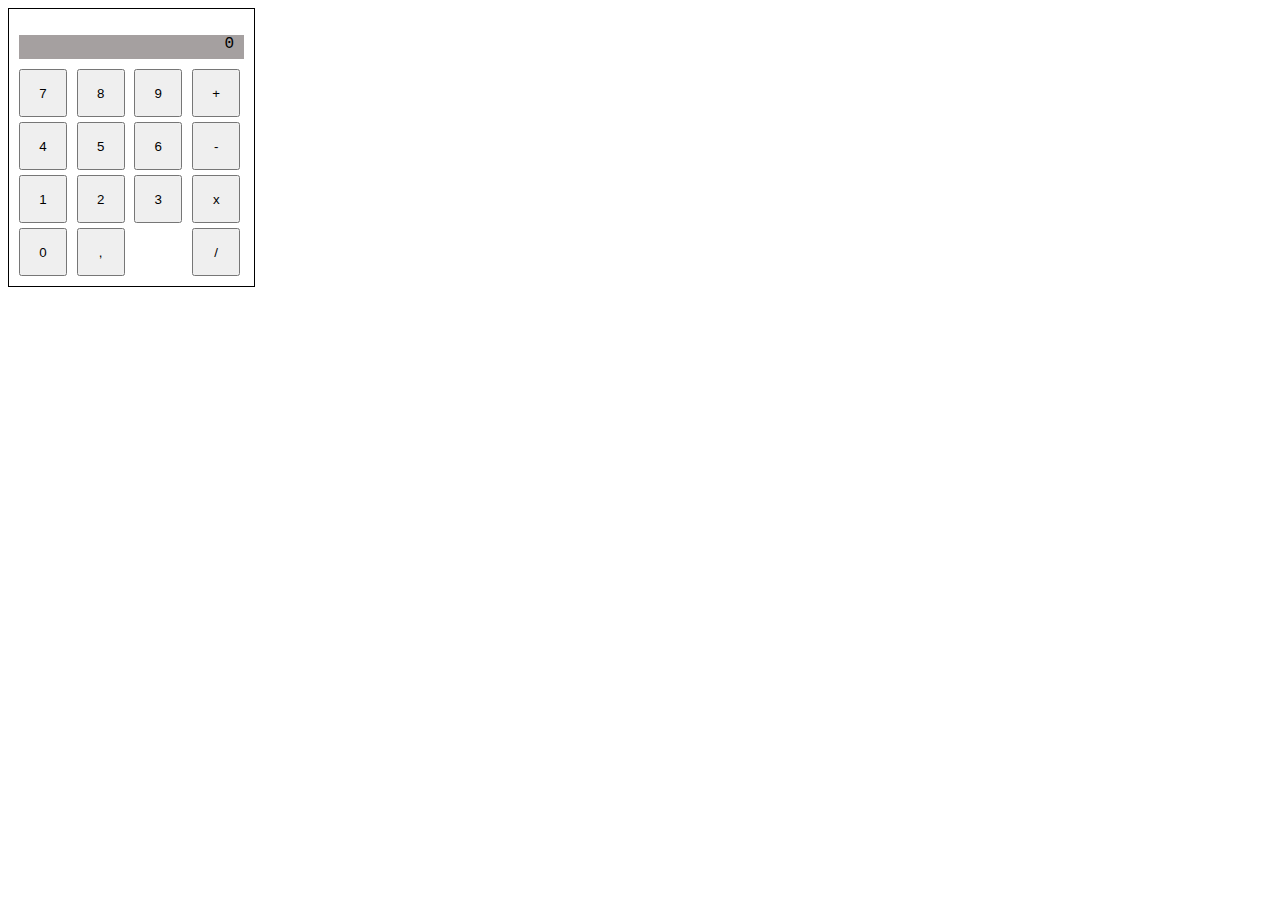
<file: calculadora/index.html>
<!DOCTYPE html>
<html lang="en">
<head>
    <meta charset="UTF-8">
    <meta http-equiv="X-UA-Compatible" content="IE=edge">
    <meta name="viewport" content="width=device-width, initial-scale=1.0">
    <title>Calculadora</title>
    <link rel="stylesheet" href="style.css">
</head>
<body>
    <main>
        <div class="show">
            <p id="expression">0</p>
            <p id="result"></p>
        </div>
        <div class="functions">
            <div class="numeros">
                <div>
                    <button>7</button>
                    <button>8</button>
                    <button>9</button>
                </div>
                <div>
                    <button>4</button>
                    <button>5</button>
                    <button>6</button>
                </div>
                <div>
                    <button>1</button>
                    <button>2</button>
                    <button>3</button>
                </div>
                <button>0</button>
                <button>,</button>
            </div>
            <div class="operations">
                <button>+</button>
                <button>-</button>
                <button>x</button>
                <button>/</button>
            </div>
        </div>
    </main>
</body>
</html>
</file>
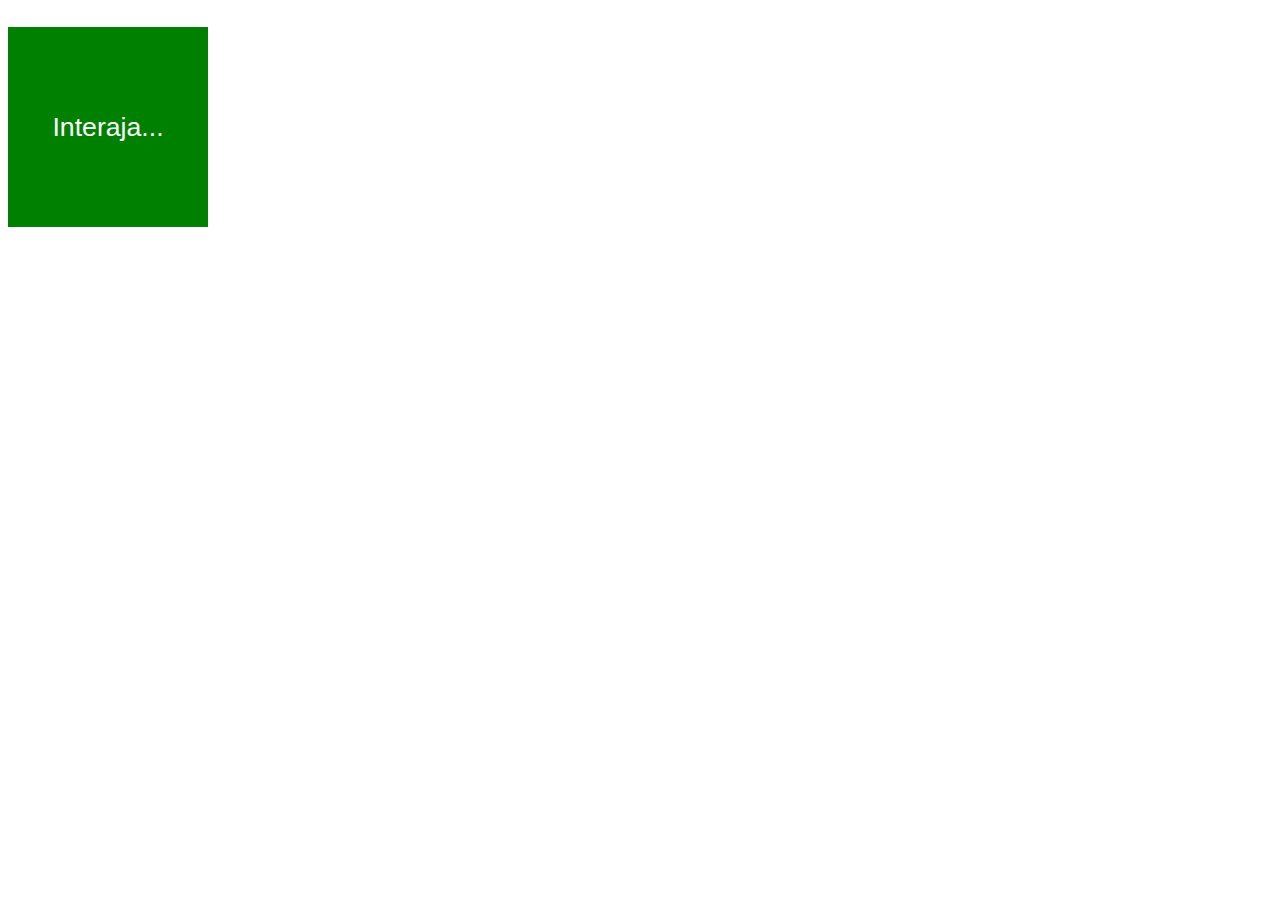
<file: aula10/ex006/index.html>
<!DOCTYPE html>
<html lang="pt-br">

<head>
    <meta charset="UTF-8">
    <meta http-equiv="X-UA-Compatible" content="IE=edge">
    <meta name="viewport" content="width=device-width, initial-scale=1.0">
    <title>Eventos DOM</title>
    <link rel="stylesheet" href="style.css">
</head>

<body>

    <div id="area">
        <p>Interaja...</p>
    </div>
    
    <script src="script.js"></script>

</body>
</html>
</file>
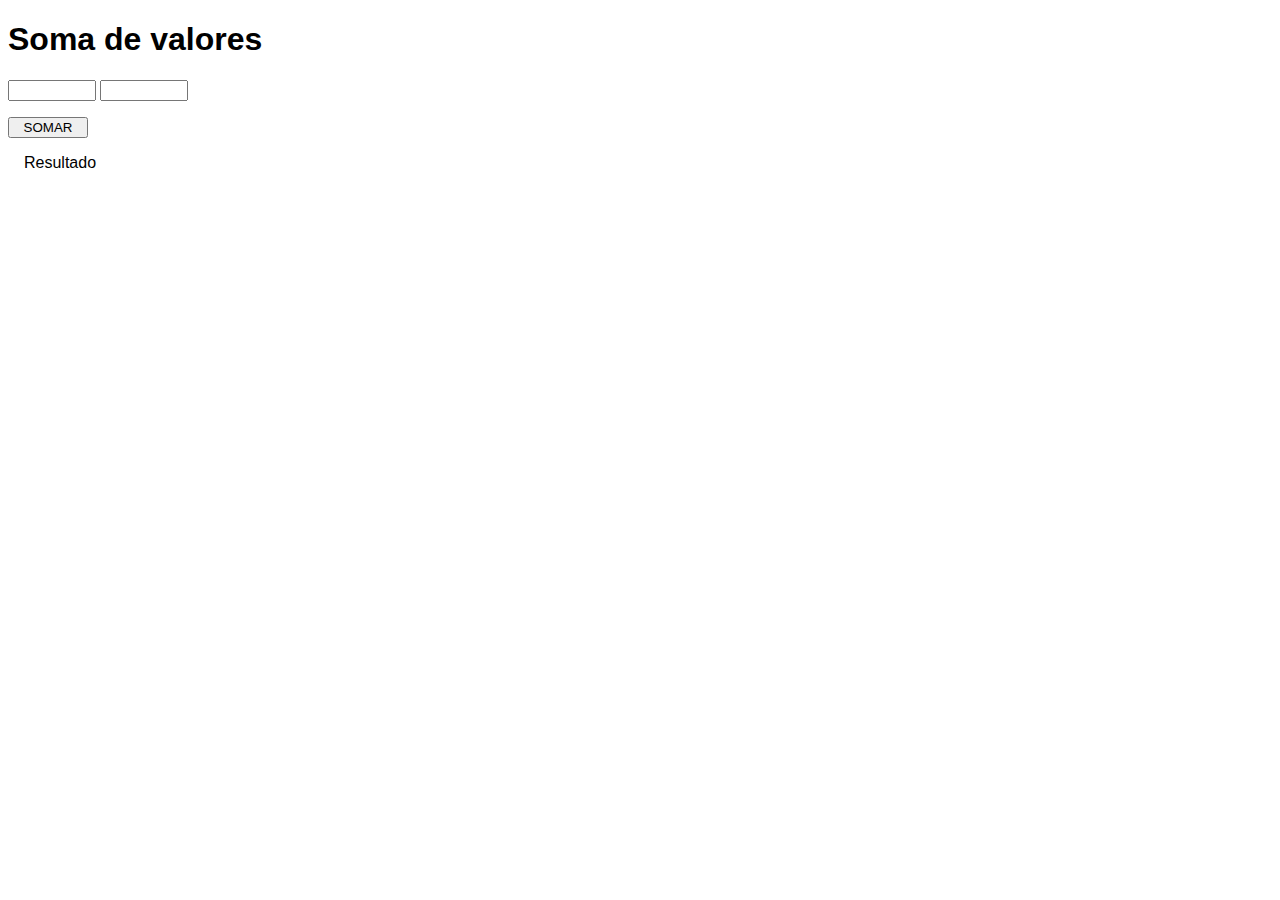
<file: aula10/ex007/index.html>
<!DOCTYPE html>
<html lang="pt-br">
<head>
    <meta charset="UTF-8">
    <meta http-equiv="X-UA-Compatible" content="IE=edge">
    <meta name="viewport" content="width=device-width, initial-scale=1.0">
    <title>Somando valores</title>
    <link rel="stylesheet" href="style.css">
</head>
<body>
    <h1>Soma de valores</h1>
    
    <input type="number" name="txtn1" id="txtn1">
    <input type="number" name="txtn1" id="txtn2">
    <br>
    <input type="button" value="SOMAR" onclick="clicar()" class="somar">

    <div id="res">
        Resultado
    </div>

    <script src="script.js"></script>
</body>
</html>
</file>
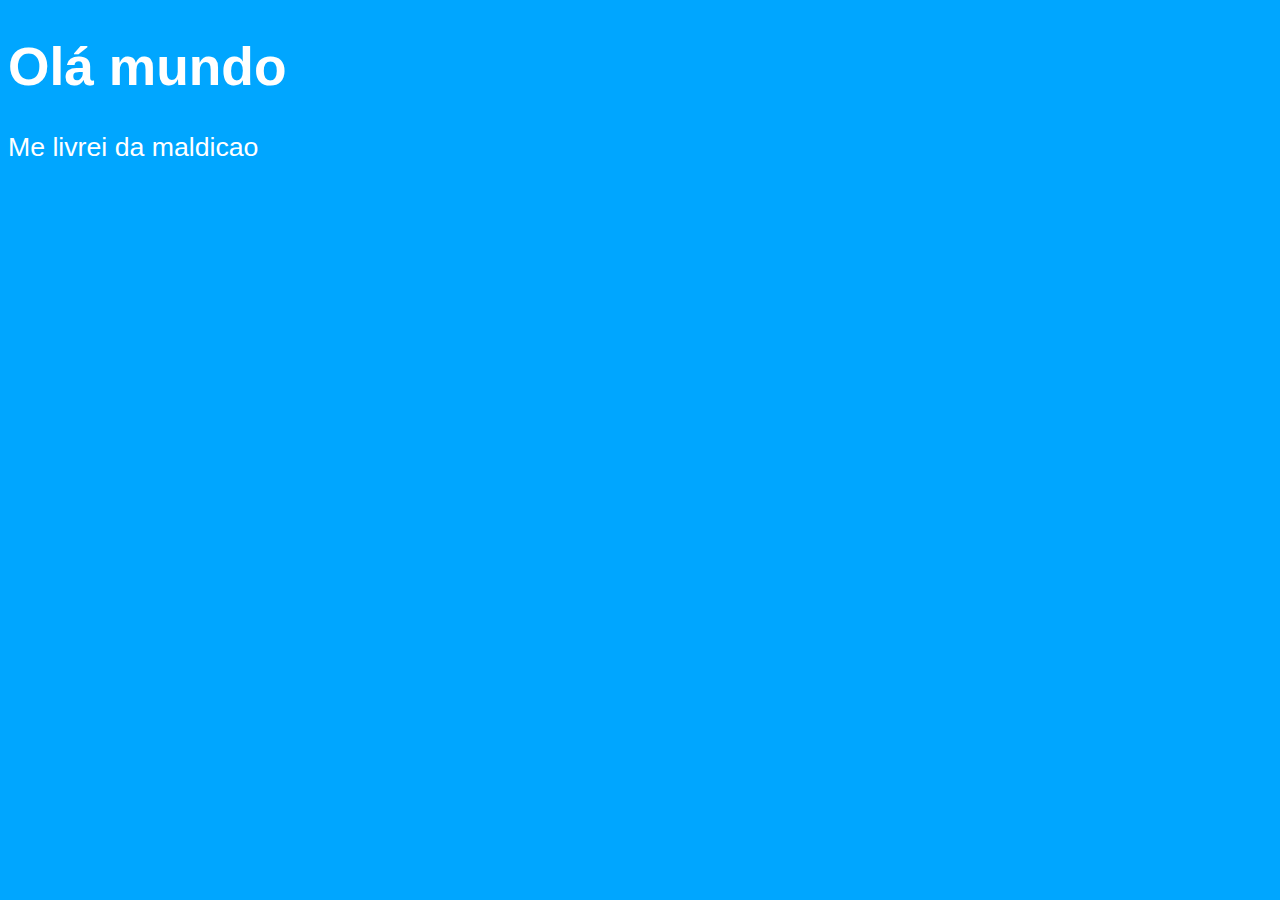
<file: aula04/ex001.html>
<!DOCTYPE html>
<html lang="pt-br">
    <head>
        <meta charset="UTF-8">
        <meta http-equiv="X-UA-Compatible" content="IE=edge">
        <meta name="viewport" content="width=device-width, initial-scale=1.0">
        <title>Meu primeiro projeto</title>
        <style>
            body{
                background-color: #00a6ff;
                color: white;
                font: normal 20pt Arial;
            }
        </style>
    </head>
    <body>
        <h1>Olá mundo</h1>
        <p>Me livrei da maldicao</p>
        <!-- abertura da tag para javascript -->
        <script>
            window.alert('Olá mundo') // amostra uma determinada mensagem
            window.confirm('Tem certeza que quer recarregar?') // pergunta com ok/cancel
            window.prompt('Digite o seu nome') // abre uma caixa de entrada
        </script> 
        <!-- fechamento da tag -->
    </body>
</html>
</file>
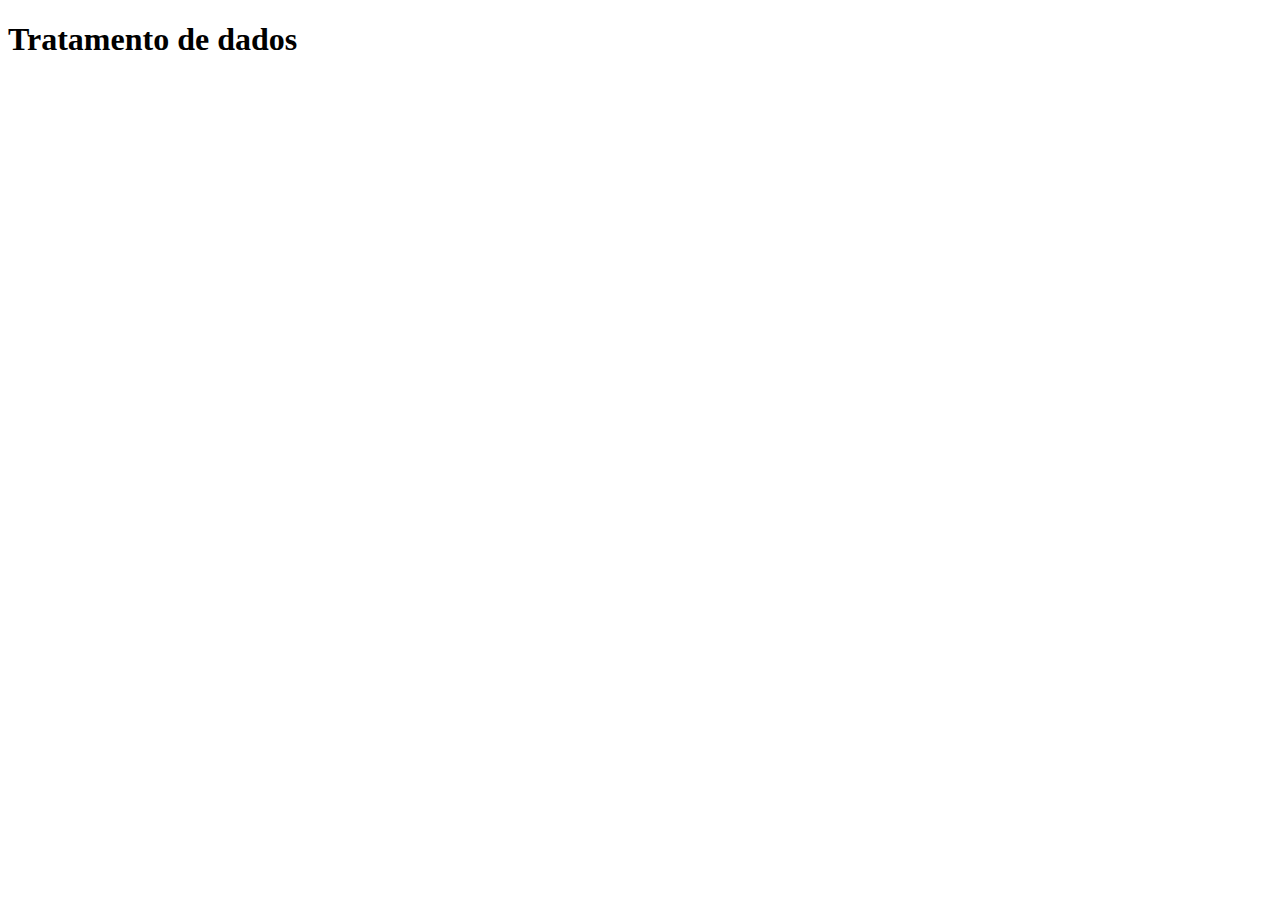
<file: aula06/ex002.html>
<!DOCTYPE html>
<html lang="pt-br">
<head>
    <meta charset="UTF-8">
    <meta http-equiv="X-UA-Compatible" content="IE=edge">
    <meta name="viewport" content="width=device-width, initial-scale=1.0">
    <title>Aula 06</title>
</head>
<body>
    <h1>Tratamento de dados</h1>
    <script>
        // (string + string) = concatenacao
        // (number + number) = adicao

        // window.prompt recebe uma string
        // é necessário fazer a conversão para int
        // usa-se o parseInt ou parseFloat
        
        // pode usar de 3 formas:
        // Number.parseFloat(nomeVariavel)
        // parseInt(nomeVariavel)
        // Number(nomeVariavel) ele sabe se vai ser int ou float
        var n1 = Number(window.prompt("Digite um numero"))
        var n2 = Number(window.prompt("Digite um numero"))
        var soma = n1+n2
        window.alert(`${n1} + ${n2} = ${soma}`)

    
    </script>
</body>
</html>
</file>
<file: calculadora/style.css>
body {
    font-family: 'Courier New', Courier, monospace;
}

main{
    width: 225px;
    border: 1px solid black;
    padding: 10px;
}

div.show {
    height: 1.5rem;
    text-align: end;
    padding: 0px 10px;
    background-color: rgb(165, 160, 160);
}

div.functions {
    display: flex;
}

button {
    cursor: pointer;
    width: 3rem;
    height: 3rem;
}

div.functions, div.functions button{
    margin-top: 5px;
}

div.operations {
    margin-left: 10px;
    display: flex;
    flex-direction: column;
}
</file>
<file: aula10/ex006/style.css>
div#area{
    font: normal 20pt Arial;
    background-color: green;
    color: white;
    width: 200px;
    height: 200px;
    line-height: 200px;
    text-align: center;
}
div#area{
    cursor: pointer;
}
</file>
<file: aula10/ex007/style.css>
body{
    font: normal 1rem Arial;
}

input#txtn1, input#txtn2{
    width: 5rem;
}
input.somar{
    margin-top: 1rem;
    width: 5rem;
}

input.somar:hover{
    cursor: pointer;
}

div{
    margin: 1rem;
}
</file>
